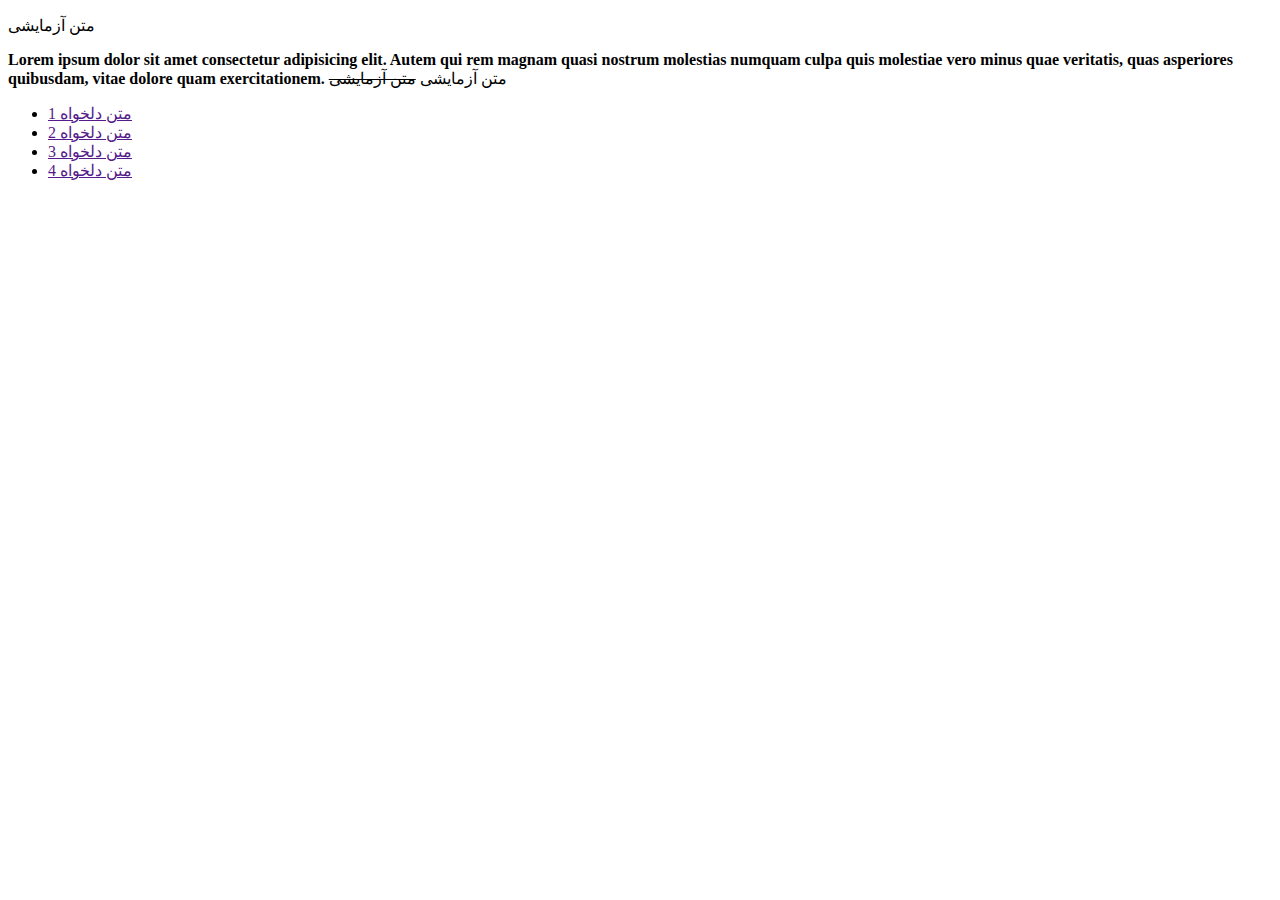
<file: cw-031208/app1/index.html>
<!DOCTYPE html>
<html lang="en">
  <head>
    <meta charset="UTF-8" />
    <meta name="viewport" content="width=device-width, initial-scale=1.0" />
    <title>Document</title>
  </head>
  <body>
    <!-- منوی اصلی -->
    <p>متن آزمایشی</p>
    <strong>
      Lorem ipsum dolor sit amet consectetur adipisicing elit. Autem qui rem magnam quasi nostrum molestias numquam culpa quis molestiae vero minus quae veritatis, quas asperiores
      quibusdam, vitae dolore quam exercitationem.
    </strong>
    <span> متن آزمایشی </span>
    <del>متن آزمایشی</del>

  <ul>
    <li><a href="">متن دلخواه 1</a></li>
    <li><a href="">متن دلخواه 2</a></li>
    <li><a href="">متن دلخواه 3</a></li>
    <li><a href="">متن دلخواه 4</a></li>
  </ul>

  </body>
</html>
</file>
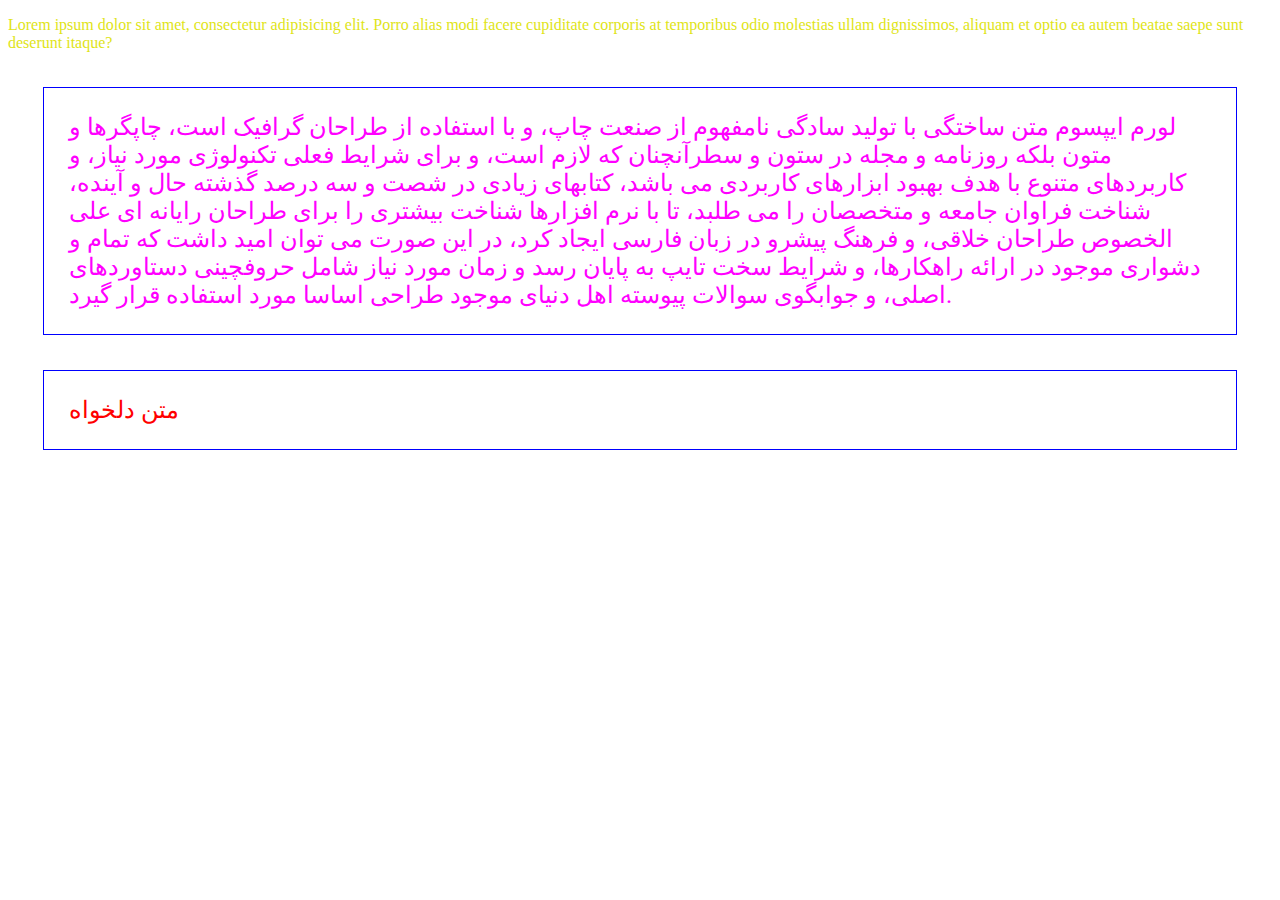
<file: cw-031208/app2/index.html>
<!DOCTYPE html>
<html lang="en">
  <head>
    <meta charset="UTF-8" />
    <meta name="viewport" content="width=device-width, initial-scale=1.0" />
    <title>Document</title>
    <style>
      /* p {
        color: rgb(224, 228, 23);
        font-size: 24px;
      } */
    </style>
    <link rel="stylesheet" href="assets/css/style.css" />
  </head>
  <body>
    <p id="text">
      Lorem ipsum dolor sit amet, consectetur adipisicing elit. Porro alias modi facere cupiditate corporis at temporibus odio molestias ullam dignissimos, aliquam et optio ea
      autem beatae saepe sunt deserunt itaque?
    </p>
    <p class="matn blue-color">
      لورم ایپسوم متن ساختگی با تولید سادگی نامفهوم از صنعت چاپ، و با استفاده از طراحان گرافیک است، چاپگرها و متون بلکه روزنامه و مجله در ستون و سطرآنچنان که لازم است، و برای شرایط
      فعلی تکنولوژی مورد نیاز، و کاربردهای متنوع با هدف بهبود ابزارهای کاربردی می باشد، کتابهای زیادی در شصت و سه درصد گذشته حال و آینده، شناخت فراوان جامعه و متخصصان را می طلبد،
      تا با نرم افزارها شناخت بیشتری را برای طراحان رایانه ای علی الخصوص طراحان خلاقی، و فرهنگ پیشرو در زبان فارسی ایجاد کرد، در این صورت می توان امید داشت که تمام و دشواری موجود
      در ارائه راهکارها، و شرایط سخت تایپ به پایان رسد و زمان مورد نیاز شامل حروفچینی دستاوردهای اصلی، و جوابگوی سوالات پیوسته اهل دنیای موجود طراحی اساسا مورد استفاده قرار گیرد.
    </p>
    <p class="matn">متن دلخواه</p>
  </body>
</html>
</file>
<file: cw-031208/app2/assets/css/style.css>
p {
  color: rgb(224, 228, 23);
  font-size: 24px;
}

.matn {
  font-family: tahoma;
  color: red;
  border: 1px solid blue;
  margin: 35px;
  padding: 25px;
}

#text {
  font-size: 16px;
}

.blue-color {
  /* background-color: rgb(172, 172, 230); */
  color: magenta;
}
</file>
